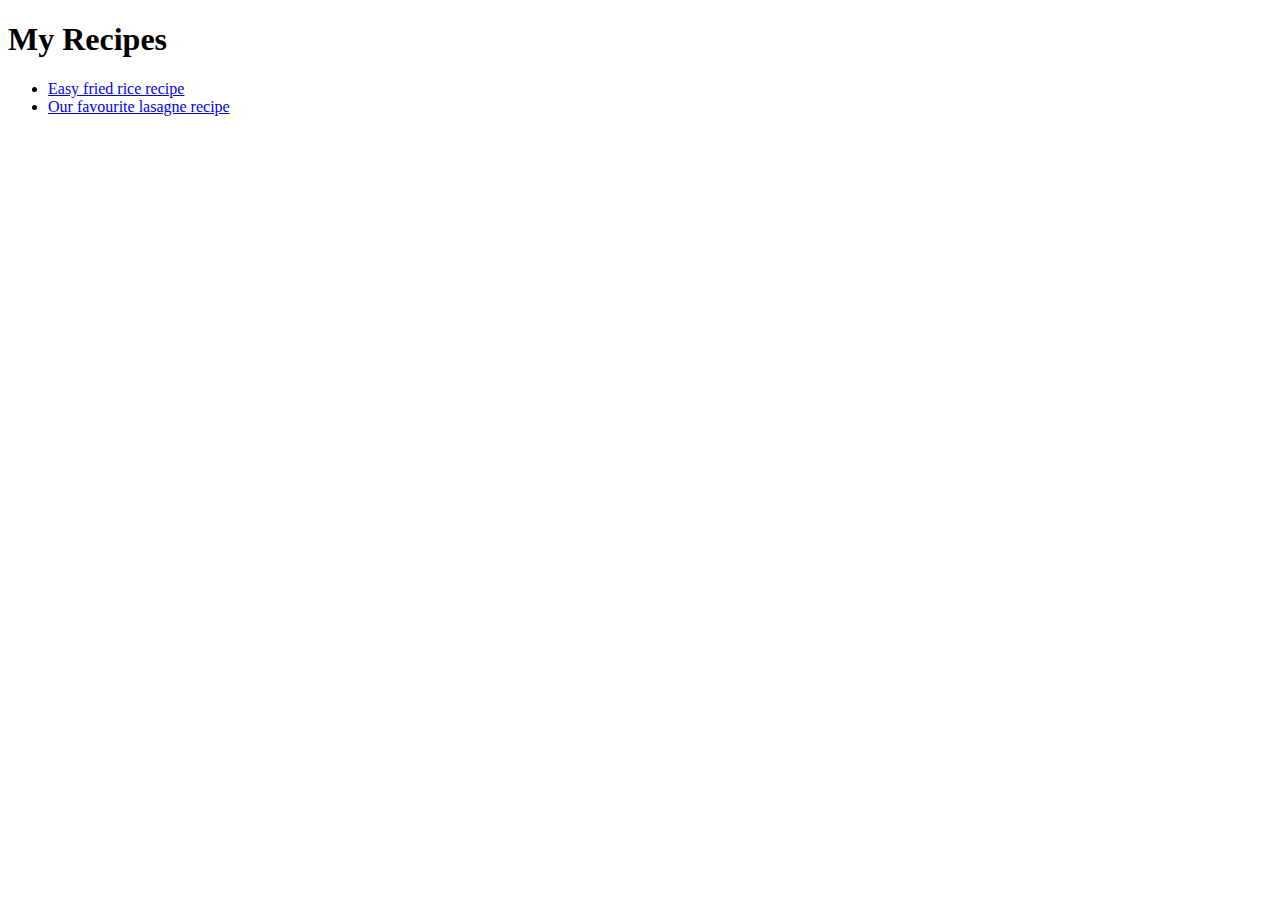
<file: My-recipe/Index.html>
<!DOCTYPE html>
<html lang="en">
<head>
    <meta charset="UTF-8">
    <meta name="viewport" content="width=device-width, initial-scale=1.0">
    <title>Recipes</title>
</head>
<body>
    <h1>My Recipes</h1>
    <ul>
       <li> <a href="FriedRice.html"> Easy fried rice recipe</a></li>
       <li><a href="Lasagne.html">  Our favourite lasagne recipe</a></li>
        
        
    </ul>
</body>
</html>
</file>
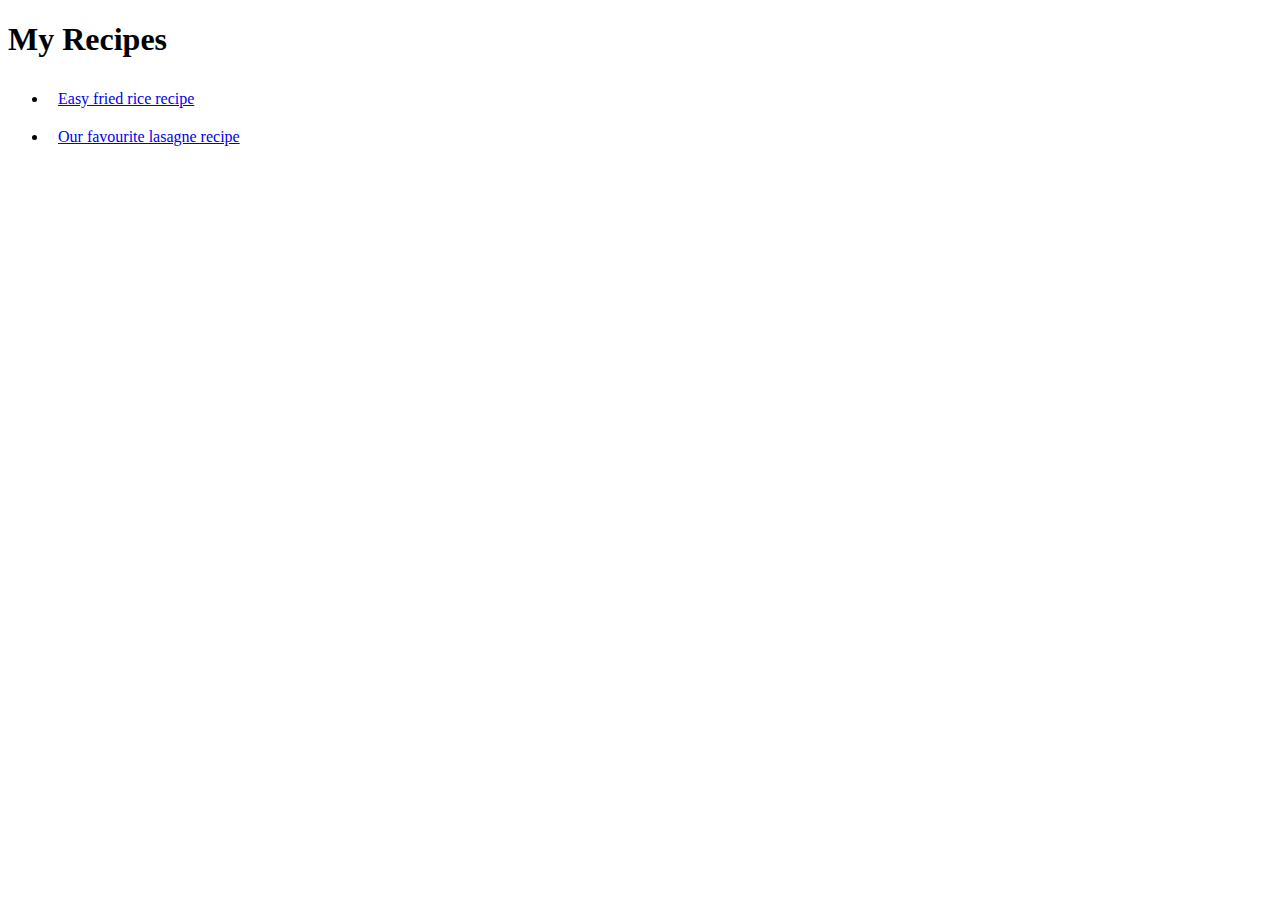
<file: My-recipe/Food Recipes/Index.html>
<!DOCTYPE html>
<html lang="en">
<head>
    <meta charset="UTF-8">
    <meta name="viewport" content="width=device-width, initial-scale=1.0">
    <title>Recipes</title>
    <link rel="stylesheet" href="styles.css">
</head>
<body>
    <h1>My Recipes</h1>
    <ul>
       <li> <a href="FriedRice.html"> Easy fried rice recipe</a></li>
       <li><a href="Lasagne.html">  Our favourite lasagne recipe</a></li>
        
        
    </ul>
</body>
</html>
</file>
<file: My-recipe/Food Recipes/styles.css>
ul li {
    padding: 10px;

}

img{
    border-radius: 8px;
}
</file>
